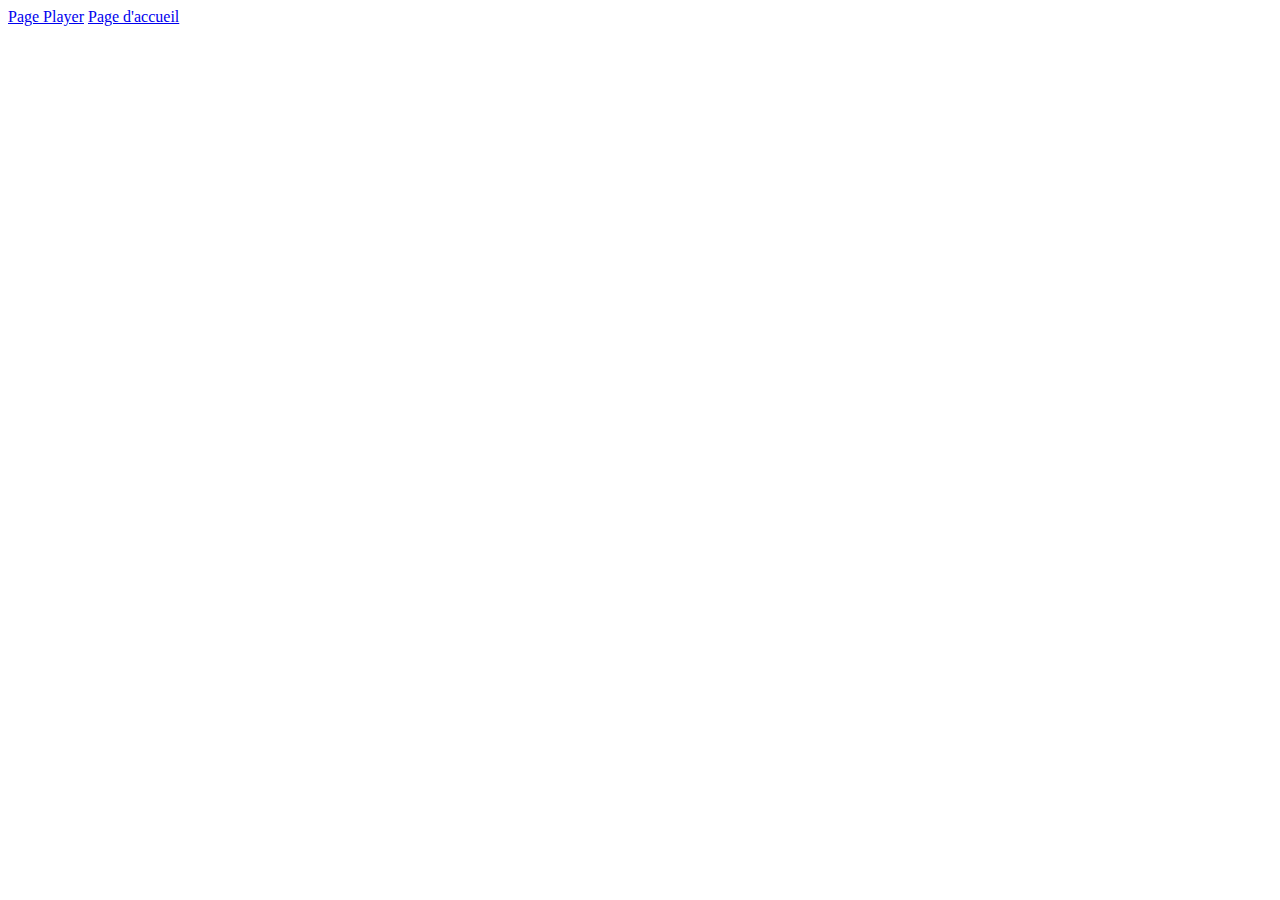
<file: index.html>
<!DOCTYPE html>
    <head>
        <meta charset="utf-8" />
        <title>Melori</title>
    </head>
    <body>
        <nav>
            <a href="page/page.html">Page Player</a>
            <a href="page/accueil.html">Page d'accueil</a>
        </nav>
    </body>
</html>
</file>
